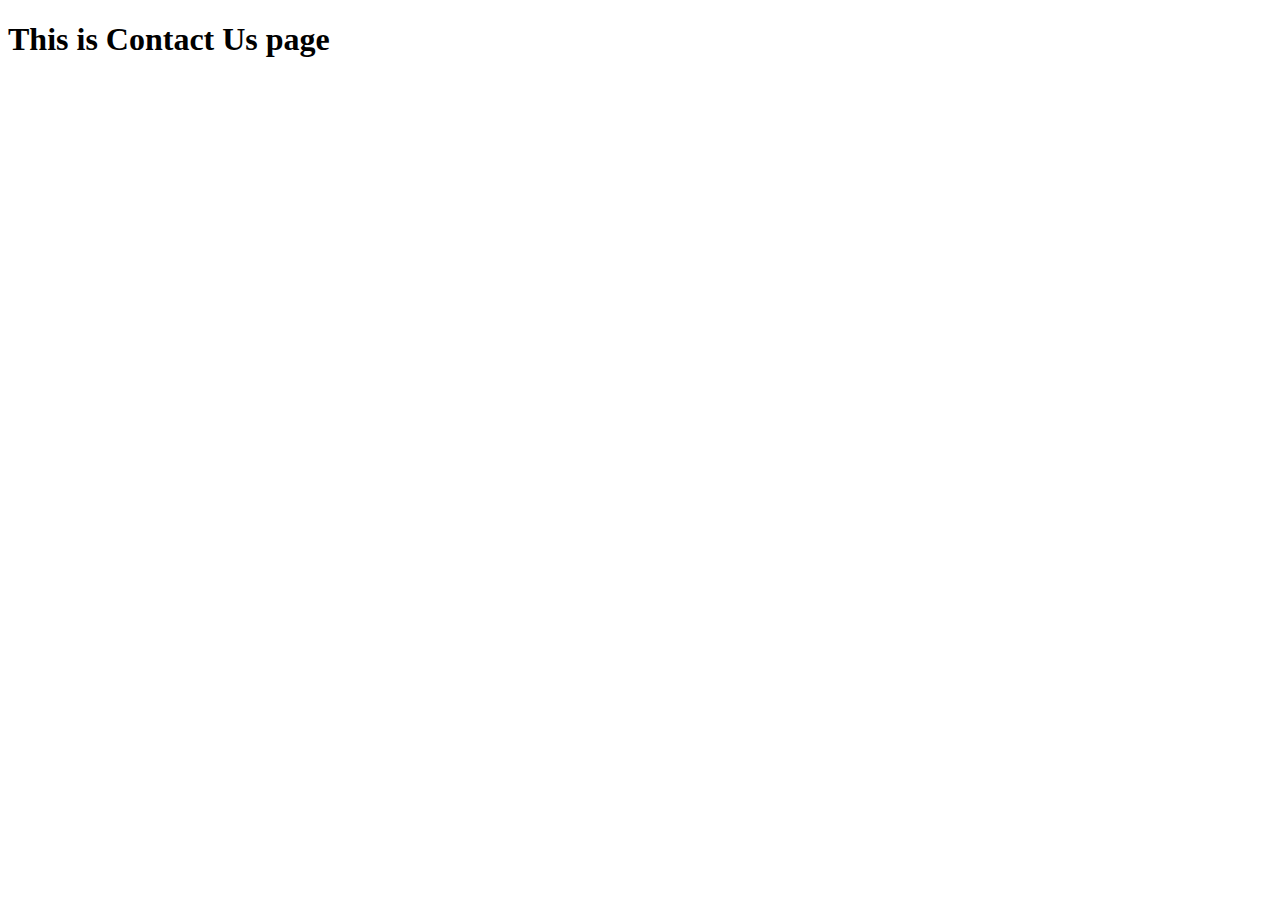
<file: pages/contactUs.html>
<!DOCTYPE html>
<html lang="en">
<head>
    <meta charset="UTF-8">
    <meta http-equiv="X-UA-Compatible" content="IE=edge">
    <meta name="viewport" content="width=device-width, initial-scale=1.0">
    <title>Document</title>
</head>
<body>
    <h1>This is Contact Us page</h1>
</body>
</html>
</file>
